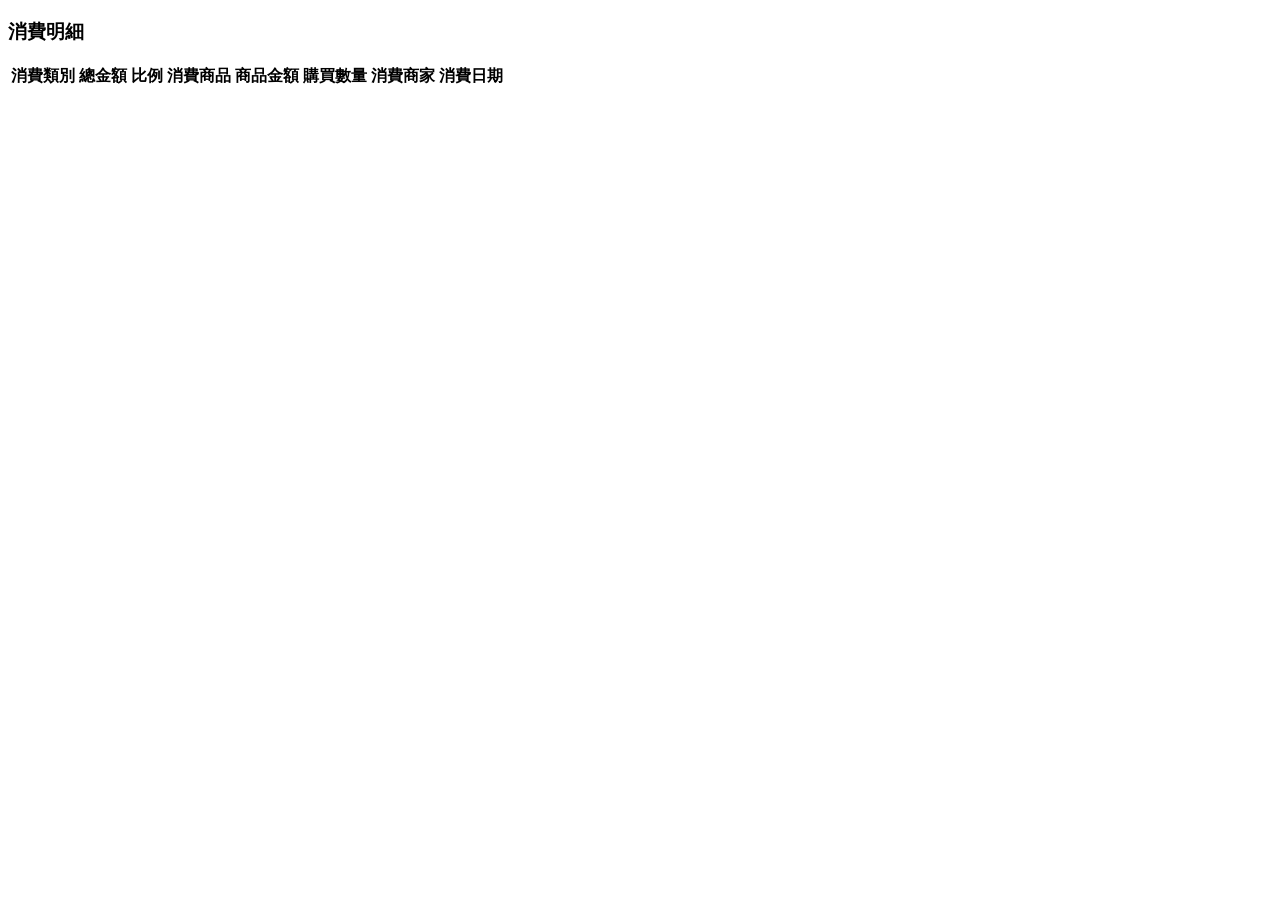
<file: src/main/resources/templates/partials/_categoryAccordion.html>
<!DOCTYPE html>
<html lang="en" xmlns:th="http://www.w3.org/1999/xhtml">
<head>
    <meta charset="UTF-8">
    <title>Title</title>
</head>
<body>

<!--begin::Col-->

<div class="card col-xl-12 mb-5 mb-xl-10">
    <!--begin::Table Widget 4-->
    <div class="card card-flush h-xl-100">
        <!--begin::Card header-->
        <div class="card-header pt-7">
            <!--begin::Title-->
            <h3 class="card-title align-items-start flex-column">
                <span class="card-label fw-bolder text-dark">消費明細</span>
                <span class="card-label text-gray-400 mt-1 fw-bold fs-6" th:text="${dateFormat.yearAndMonth}"></span>
            </h3>
            <!--end::Title-->

        </div>
        <!--end::Card header-->
        <!--begin::Card body-->
        <div class="card-body">
            <!--begin::Table-->
            <table class="table align-middle table-row-dashed fs-6 gy-3">
                <!--begin::Table head-->
                <thead>
                <!--begin::Table row-->
                <tr class="text-start text-gray-800 fw-bolder fs-5 text-uppercase gs-0">
                    <th class="text-end min-w-125px">消費類別</th>
                    <th class="text-end min-w-100px">總金額</th>
                    <th class="text-end min-w-100px">比例</th>
                    <th class="text-end min-w-150px">消費商品</th>
                    <th class="text-end min-w-175px">商品金額</th>
                    <th class="text-end min-w-175px">購買數量</th>
                    <th class="text-end min-w-125px">消費商家</th>
                    <th class="text-end min-w-100px">消費日期</th>
                    <th class="text-end"></th>

                </tr>
                <!--end::Table row-->
                </thead>
                <!--end::Table head-->

                <!--begin::Table body-->
                <tbody class="fw-bolder text-gray-600">
                <!--分類list-->
                <th:block th:each="cList : ${categoryList}">
                    <tr class="bg-secondary text-gray-800">

                        <td th:text="${cList.categoryName}"></td>
                        <td th:text="${cList.price}"></td>
                        <td th:text="${cList.percentage}"></td>
                        <td></td>
                        <td></td>
                        <td></td>
                        <td></td>
                        <td></td>
                        <td></td>
                    </tr>
                    <th:block th:each="dtoItems : ${cList.orderList}">
                        <!--每個分類消費商品list-->
                        <tr>
                            <td></td>
                            <td></td>
                            <td></td>
                            <td th:text="${dtoItems.itemName}"></td>
                            <td class="text-end " th:text="${'$'+dtoItems.price}"></td>
                            <td class="text-end " th:text="${dtoItems.amount}"></td>
                            <td class="text-end " th:text="${dtoItems.shopName}"></td>
                            <td class="text-end " th:text="${dtoItems.orderDate}"></td>

                        </tr>
                    </th:block>

                </th:block>

                </tbody>
                <!--end::Table body-->
            </table>
            <!--end::Table-->
        </div>
        <!--end::Card body-->
    </div>
    <!--end::Table Widget 4-->
</div>

</script>

<!--end::Col-->
</body>
</html>
</file>
